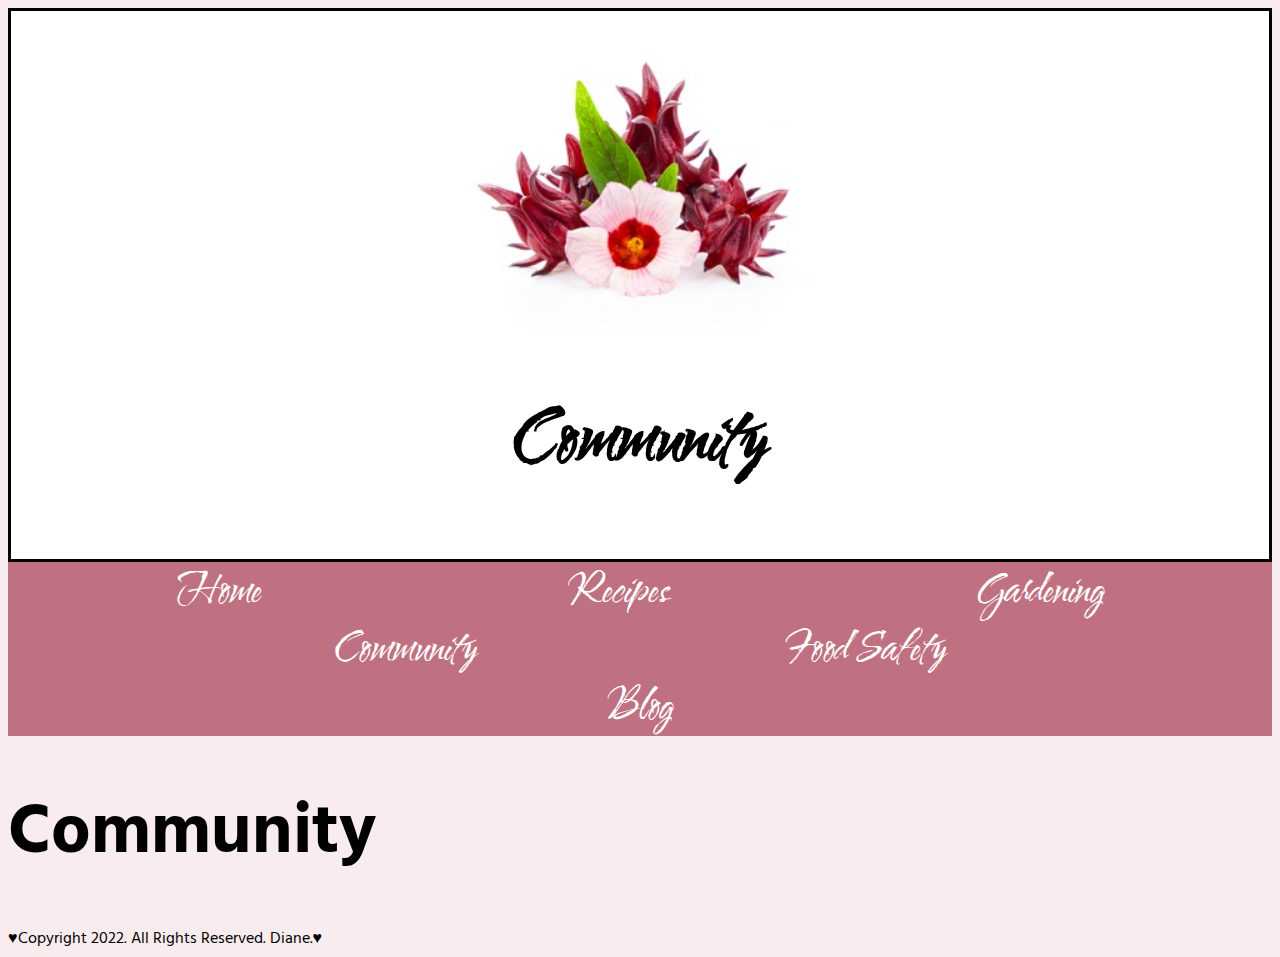
<file: community.html>
<!DOCTYPE html>
<html>
    
     
        
    <head>
       
        <title>Community</title>
        <link rel="icon" type="image/x-icon" href="favicon.ico">
        <link href="style.css" rel="stylesheet"> 
        <link rel="preconnect" href="https://fonts.googleapis.com">
        <link rel="preconnect" href="https://fonts.gstatic.com" crossorigin>
        <link href="https://fonts.googleapis.com/css2?family=Hind+Madurai:wght@300&family=Water+Brush&display=swap" rel="stylesheet">
    
     
    </head>
    <body>
    
        <div class="header">
            <img src="FG Logo Small.jpeg" width="400" />
            <h1>Community</h1>
        </div>
        
        <div class="topnav">
            <nav>
                <a class="active" href="index.html">Home</a>
                <a href="recipes.html">Recipes</a>
                <a href="gardening.html">Gardening</a>
                <a href="community.html">Community</a>
                <a href="foodsafety.html">Food Safety</a>
                <a href="Blog.html">Blog</a>
            
                    
            </nav>
        
        </div>
        <h1>Community</h1>
        
            
        
            
         <footer> ♥︎Copyright 2022. All Rights Reserved. Diane.♥︎</footer>       
    
    </body>
</html>
</file>
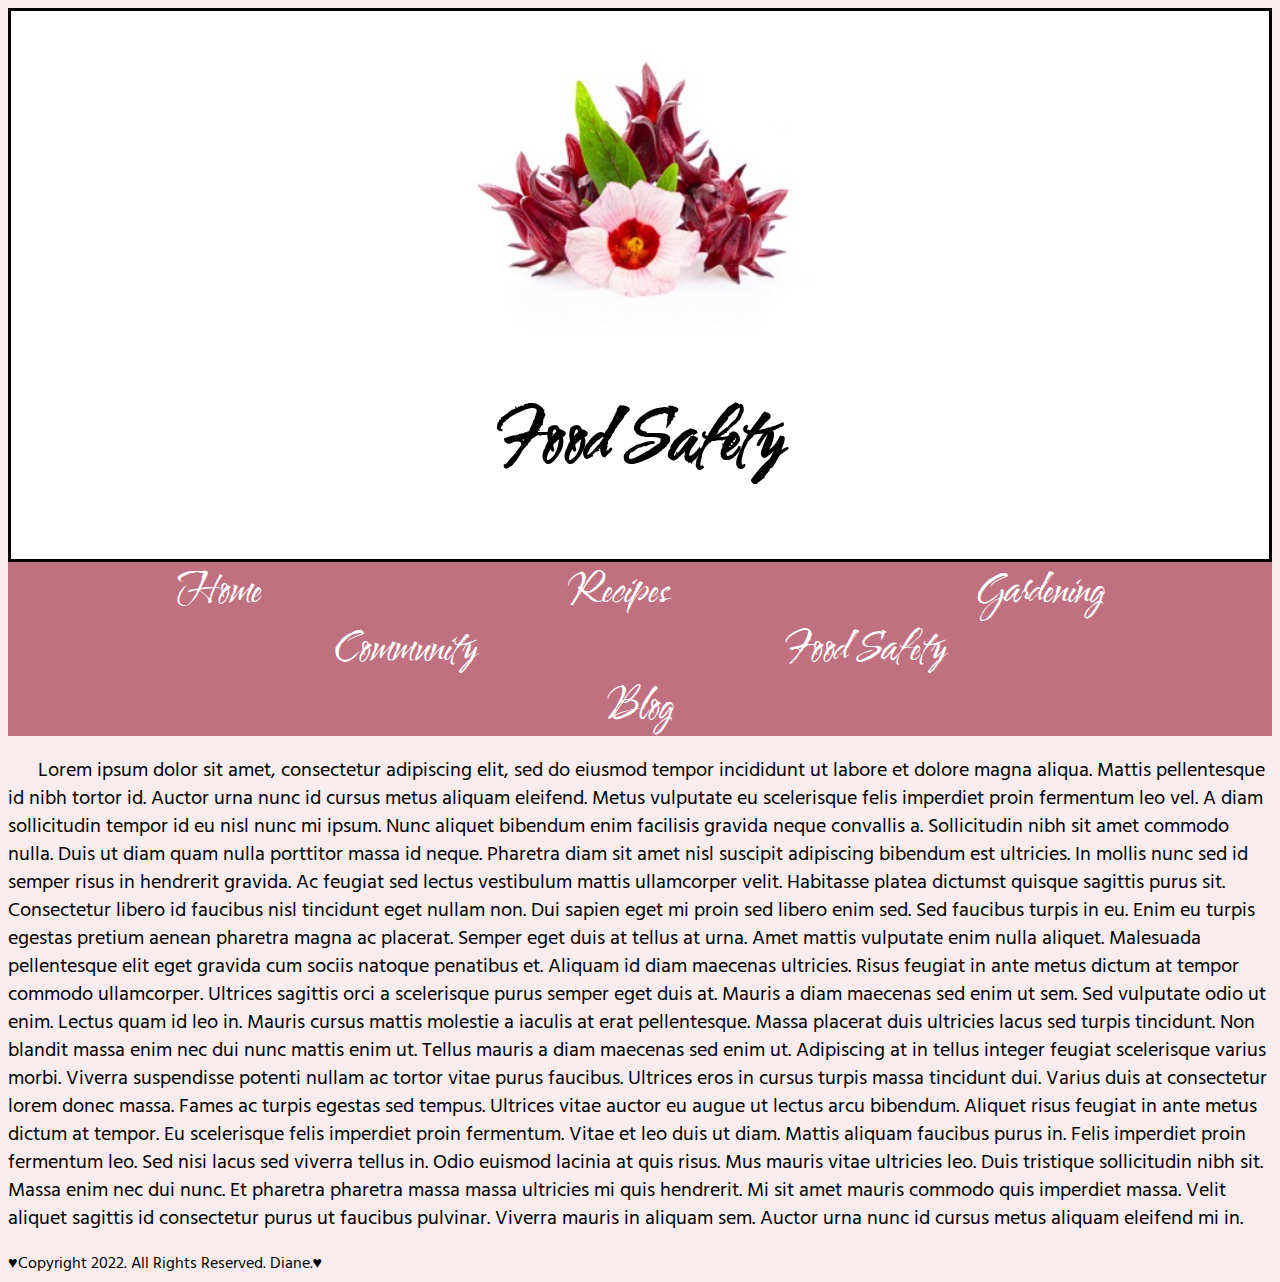
<file: foodsafety.html>
<!DOCTYPE html>
<html>
    <head>
        <title>Food Safety</title>

        <link rel="icon" type="image/x-icon" href="favicon.ico">
        <link href="style.css" rel="stylesheet"> 
        <link rel="preconnect" href="https://fonts.googleapis.com">
        <link rel="preconnect" href="https://fonts.gstatic.com" crossorigin>
        <link href="https://fonts.googleapis.com/css2?family=Hind+Madurai:wght@300&family=Water+Brush&display=swap" rel="stylesheet">
    </head>
    <body>
    
        <section class="header">
            <img src="FG Logo Small.jpeg" width="400" />
            <h1>Food Safety</h1>  
        </section>
        
        <section class="topnav">
            <nav>
                <a class="active" href="index.html">Home</a>
                <a href="recipes.html">Recipes</a>
                <a href="gardening.html">Gardening</a>
                <a href="community.html">Community</a>
                <a href="foodsafety.html">Food Safety</a>
                <a href="Blog.html">Blog</a>
            
            
            </nav>
        
        </section>
        <p>
            Lorem ipsum dolor sit amet, consectetur adipiscing elit, sed do eiusmod tempor incididunt ut labore et dolore magna aliqua. Mattis pellentesque id nibh tortor id. Auctor urna nunc id cursus metus aliquam eleifend. Metus vulputate eu scelerisque felis imperdiet proin fermentum leo vel. A diam sollicitudin tempor id eu nisl nunc mi ipsum. Nunc aliquet bibendum enim facilisis gravida neque convallis a. Sollicitudin nibh sit amet commodo nulla. Duis ut diam quam nulla porttitor massa id neque. Pharetra diam sit amet nisl suscipit adipiscing bibendum est ultricies. In mollis nunc sed id semper risus in hendrerit gravida. Ac feugiat sed lectus vestibulum mattis ullamcorper velit. Habitasse platea dictumst quisque sagittis purus sit. Consectetur libero id faucibus nisl tincidunt eget nullam non. Dui sapien eget mi proin sed libero enim sed. Sed faucibus turpis in eu. Enim eu turpis egestas pretium aenean pharetra magna ac placerat. Semper eget duis at tellus at urna. Amet mattis vulputate enim nulla aliquet. Malesuada pellentesque elit eget gravida cum sociis natoque penatibus et. Aliquam id diam maecenas ultricies.
            
            Risus feugiat in ante metus dictum at tempor commodo ullamcorper. Ultrices sagittis orci a scelerisque purus semper eget duis at. Mauris a diam maecenas sed enim ut sem. Sed vulputate odio ut enim. Lectus quam id leo in. Mauris cursus mattis molestie a iaculis at erat pellentesque. Massa placerat duis ultricies lacus sed turpis tincidunt. Non blandit massa enim nec dui nunc mattis enim ut. Tellus mauris a diam maecenas sed enim ut. Adipiscing at in tellus integer feugiat scelerisque varius morbi. Viverra suspendisse potenti nullam ac tortor vitae purus faucibus. Ultrices eros in cursus turpis massa tincidunt dui.
            
            Varius duis at consectetur lorem donec massa. Fames ac turpis egestas sed tempus. Ultrices vitae auctor eu augue ut lectus arcu bibendum. Aliquet risus feugiat in ante metus dictum at tempor. Eu scelerisque felis imperdiet proin fermentum. Vitae et leo duis ut diam. Mattis aliquam faucibus purus in. Felis imperdiet proin fermentum leo. Sed nisi lacus sed viverra tellus in. Odio euismod lacinia at quis risus. Mus mauris vitae ultricies leo. Duis tristique sollicitudin nibh sit. Massa enim nec dui nunc. Et pharetra pharetra massa massa ultricies mi quis hendrerit. Mi sit amet mauris commodo quis imperdiet massa. Velit aliquet sagittis id consectetur purus ut faucibus pulvinar. Viverra mauris in aliquam sem. Auctor urna nunc id cursus metus aliquam eleifend mi in.
          
        </p>
        
        <footer> ♥︎Copyright 2022. All Rights Reserved. Diane.♥︎</footer>
        
    </body>
</html>
</file>
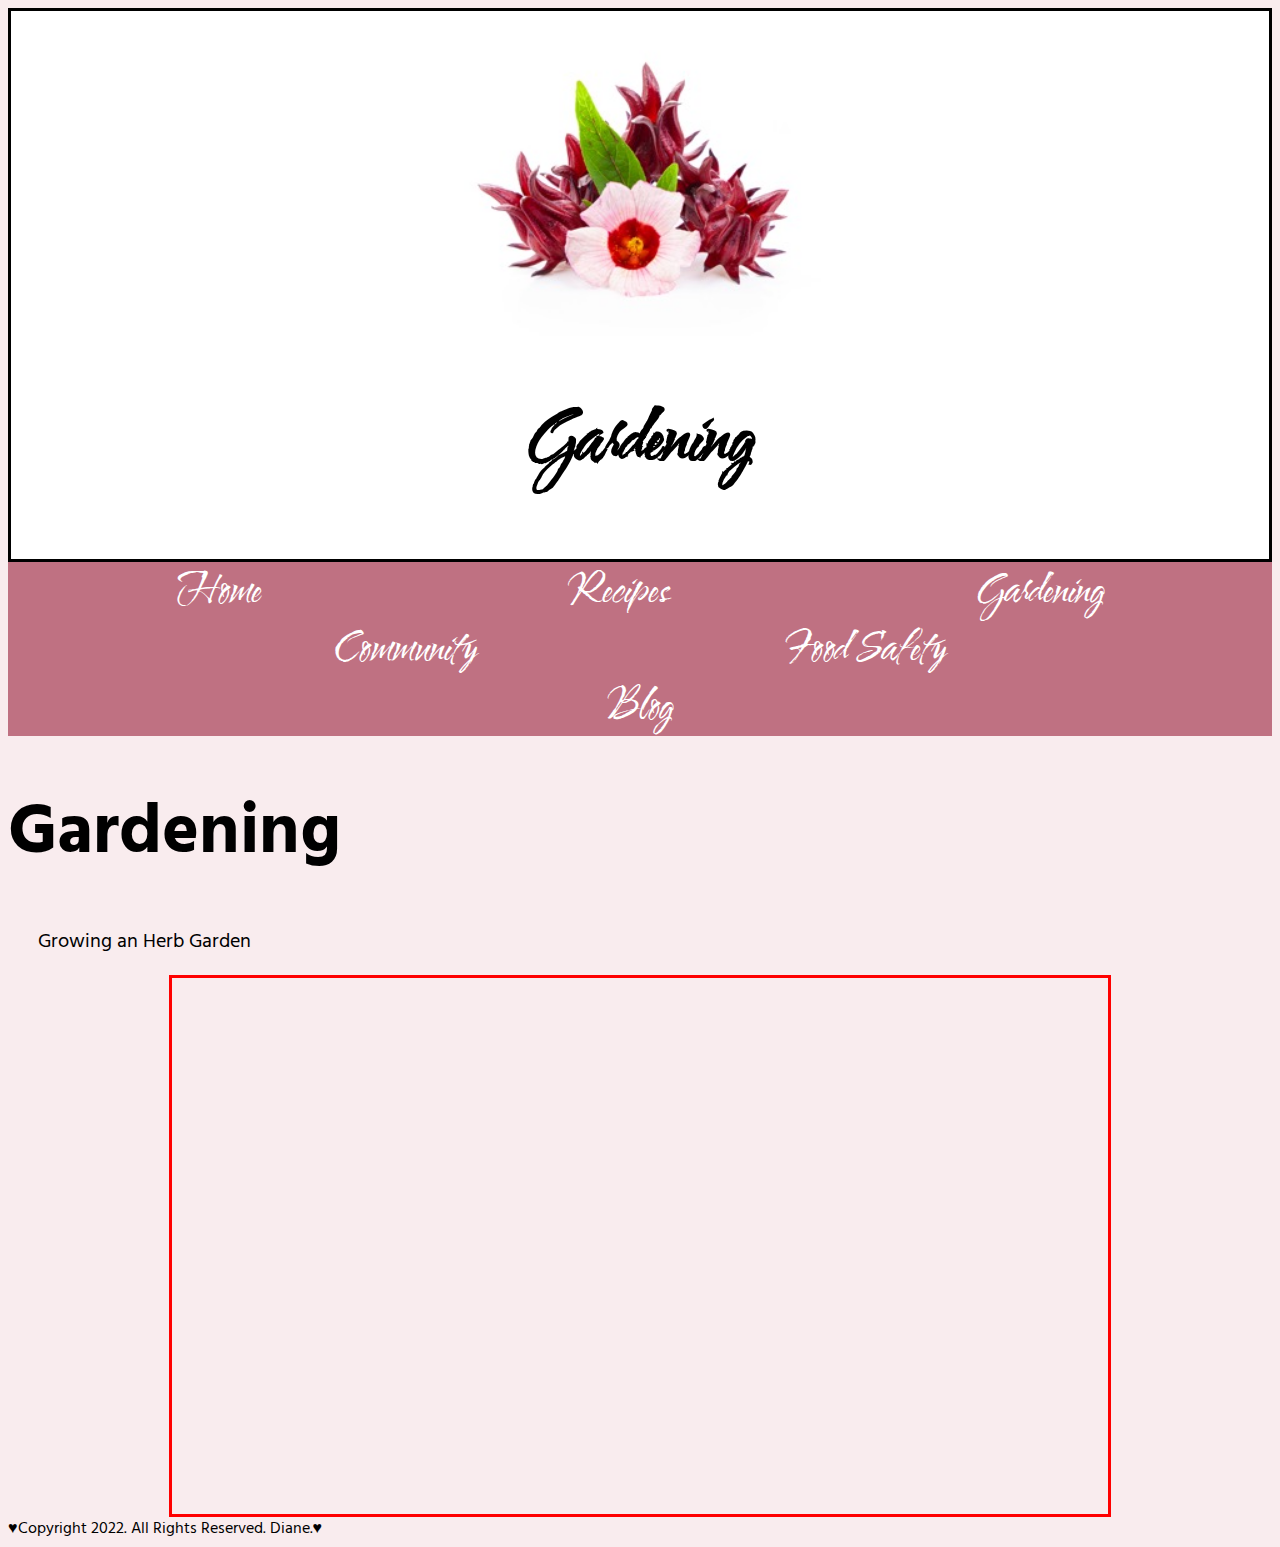
<file: gardening.html>
<!DOCTYPE html>
<html>
   
    
    
    <head>
        <meta charset="utf-8">
        <meta name="viewport" content="width=device-width, initial-scale=1">
        <title>Gardening</title>
        <link rel="icon" type="image/x-icon" href="favicon.ico">
        <link href="style.css" rel="stylesheet"> 
        <link rel="preconnect" href="https://fonts.googleapis.com">
        <link rel="preconnect" href="https://fonts.gstatic.com" crossorigin>
        <link href="https://fonts.googleapis.com/css2?family=Hind+Madurai:wght@300&family=Water+Brush&display=swap" rel="stylesheet">
        
    </head>
    <body>
    
        <section class="header">
            <img src="FG Logo Small.jpeg" width="400" />
            <h1>Gardening</h1>
        
        
        </section>
        
        <section class="topnav">
            <nav>
                <a class="active" href="index.html">Home</a>
                <a href="recipes.html">Recipes</a>
                <a href="gardening.html">Gardening</a>
                <a href="community.html">Community</a>
                <a href="foodsafety.html">Food Safety</a>
                <a href="Blog.html">Blog</a>
                
            
            </nav>
        
        </section>
        
        <h1>Gardening</h1>
        <p>Growing an Herb Garden</p>
        
        <div id="video">
            <iframe width="942" height="530" src="https://www.youtube.com/embed/gqqSvntipVI" title="How to Grow Herbs" frameborder="0" allow="accelerometer; autoplay; clipboard-write; encrypted-media; gyroscope; picture-in-picture" allowfullscreen></iframe>
        </div>
        
        <footer> ♥︎Copyright 2022. All Rights Reserved. Diane.♥︎</footer>
    </body>
  
</html>
</file>
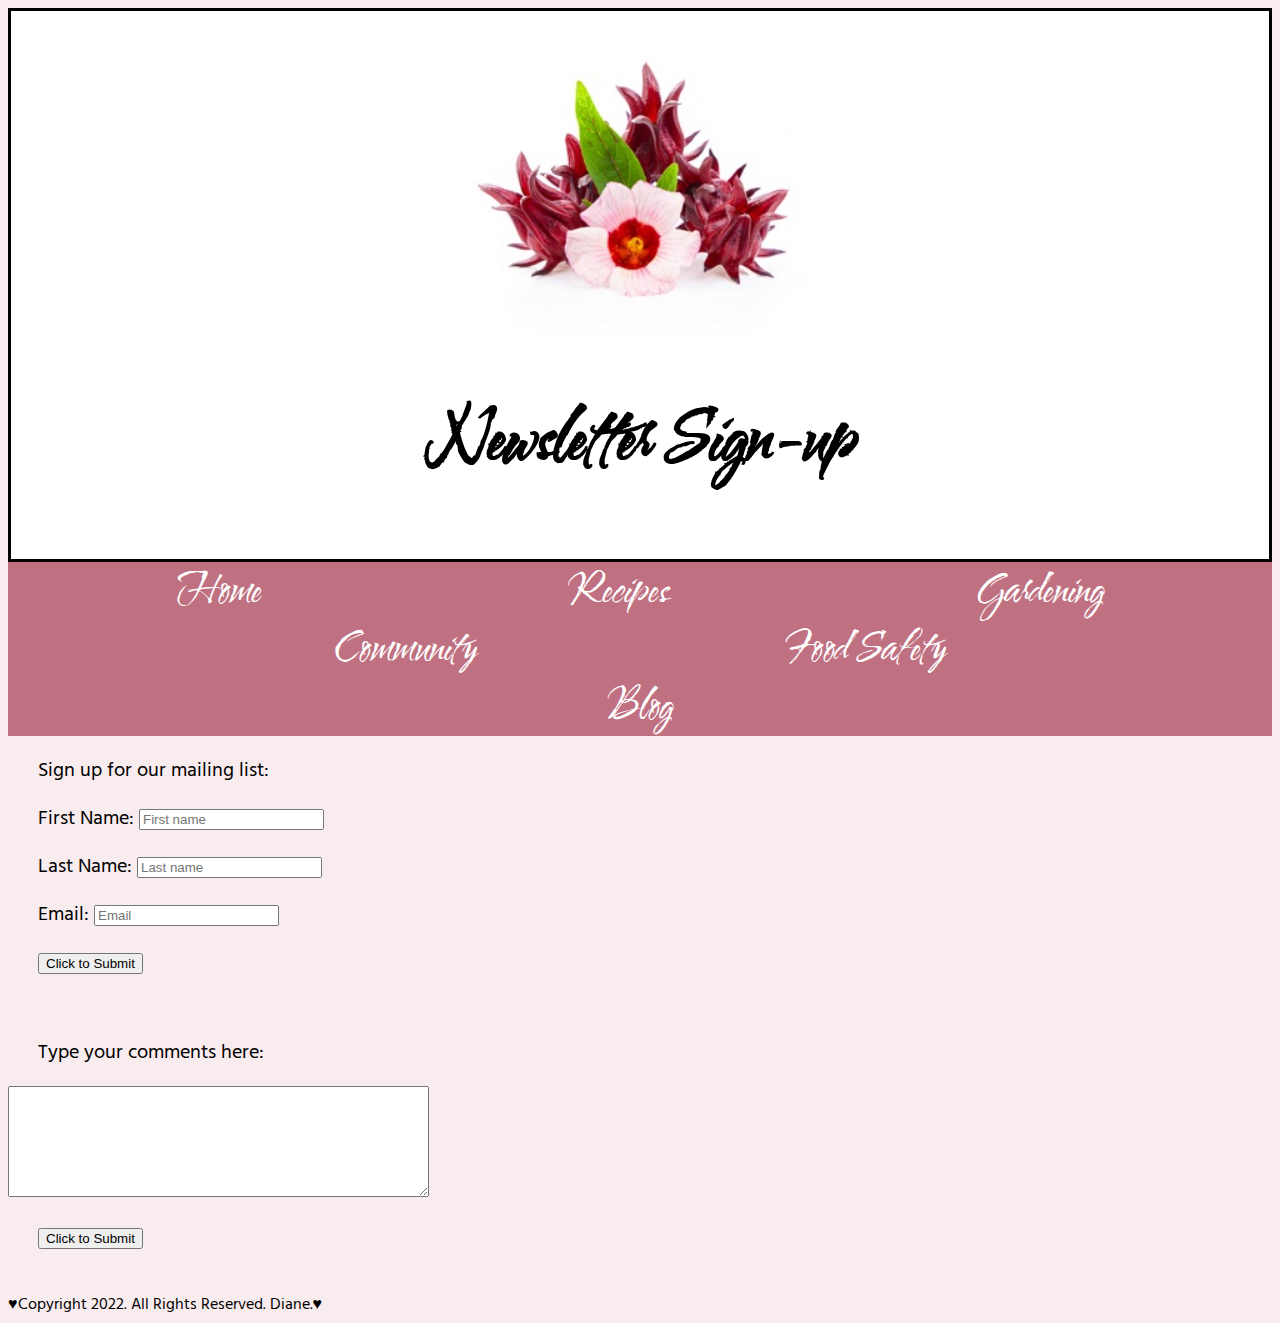
<file: newsletter.html>
<!DOCTYPE html>
<html>
   <meta charset="utf-8">
<meta name="viewport" content="width=device-width, initial-scale=1">
 
<head>
<title>Newsletter Sign-up</title>

<link rel="icon" type="image/x-icon" href="favicon.ico">
    <link href="style.css" rel="stylesheet"> 
   <link rel="preconnect" href="https://fonts.googleapis.com">
    <link rel="preconnect" href="https://fonts.gstatic.com" crossorigin>
    <link href="https://fonts.googleapis.com/css2?family=Hind+Madurai:wght@300&family=Water+Brush&display=swap" rel="stylesheet">
</head>
 <!--<style>
* {
  box-sizing: border-box;
}

body {
  margin: 0;
}

/* Style the header */
.header {
  background-color: white;
  padding: 20px;
    font-family: 'Water Brush', cursive;
  text-align: center;
}

/* Style the top navigation bar */
.topnav {
  overflow: hidden;
  background-color: #bf7182ff;
    font-family: 'Water Brush', cursive;
    
}



    
/* Navigation links */
.topnav a {
  float: left;
  padding: 12px;
  color: white;
  text-decoration: none;
  font-size: 40px;
  width: 16.66%; /* Six equal-width links*/
  text-align: center; /* If you want the text to be centered */
}

    
/* Change color on hover */
.topnav a:hover {
  background-color: #f9eceeff;
  color: black;
}
</style>
</head>-->
<body>

<div class="header">
  <img src="FG Logo Small.jpeg" width="400" />
    <h1>Newsletter Sign-up</h1>

     
</div>

<div class="topnav">
    <a class="active" href="index.html">Home</a>
  <a href="recipes.html">Recipes</a>
  <a href="gardening.html">Gardening</a>
  <a href="community.html">Community</a>
<a href="foodsafety.html">Food Safety</a>
    <a href="Blog.html">Blog</a>

        
</nav>

</div>

    
</head>  


<form action="Thankyou.html" method="post">
    
    <P>Sign up for our mailing list:</P>
    <P><label>
        First Name:
    <input type="text" placeholder="First name">
        </label></P>
    <p><label>
        Last Name:
        <input type="text" placeholder="Last name">
</label></p>
    <p><label>
        Email:
        <input type="Email" placeholder="Email">
    </label></p>

<p><input type="submit" value="Click to Submit"></p><br>
    <p>Type your comments here:</p>

    <!--- <p><label for="comments">Type in your comments here</label> -->
      <textarea id="comments" rows="7" cols="50"></textarea><br>

</p>
<p><input type="submit" value="Click to Submit"></p><br>

    

    
</form>







<footer> ♥︎Copyright 2022. All Rights Reserved. Diane.♥︎</footer>


</html>
</file>
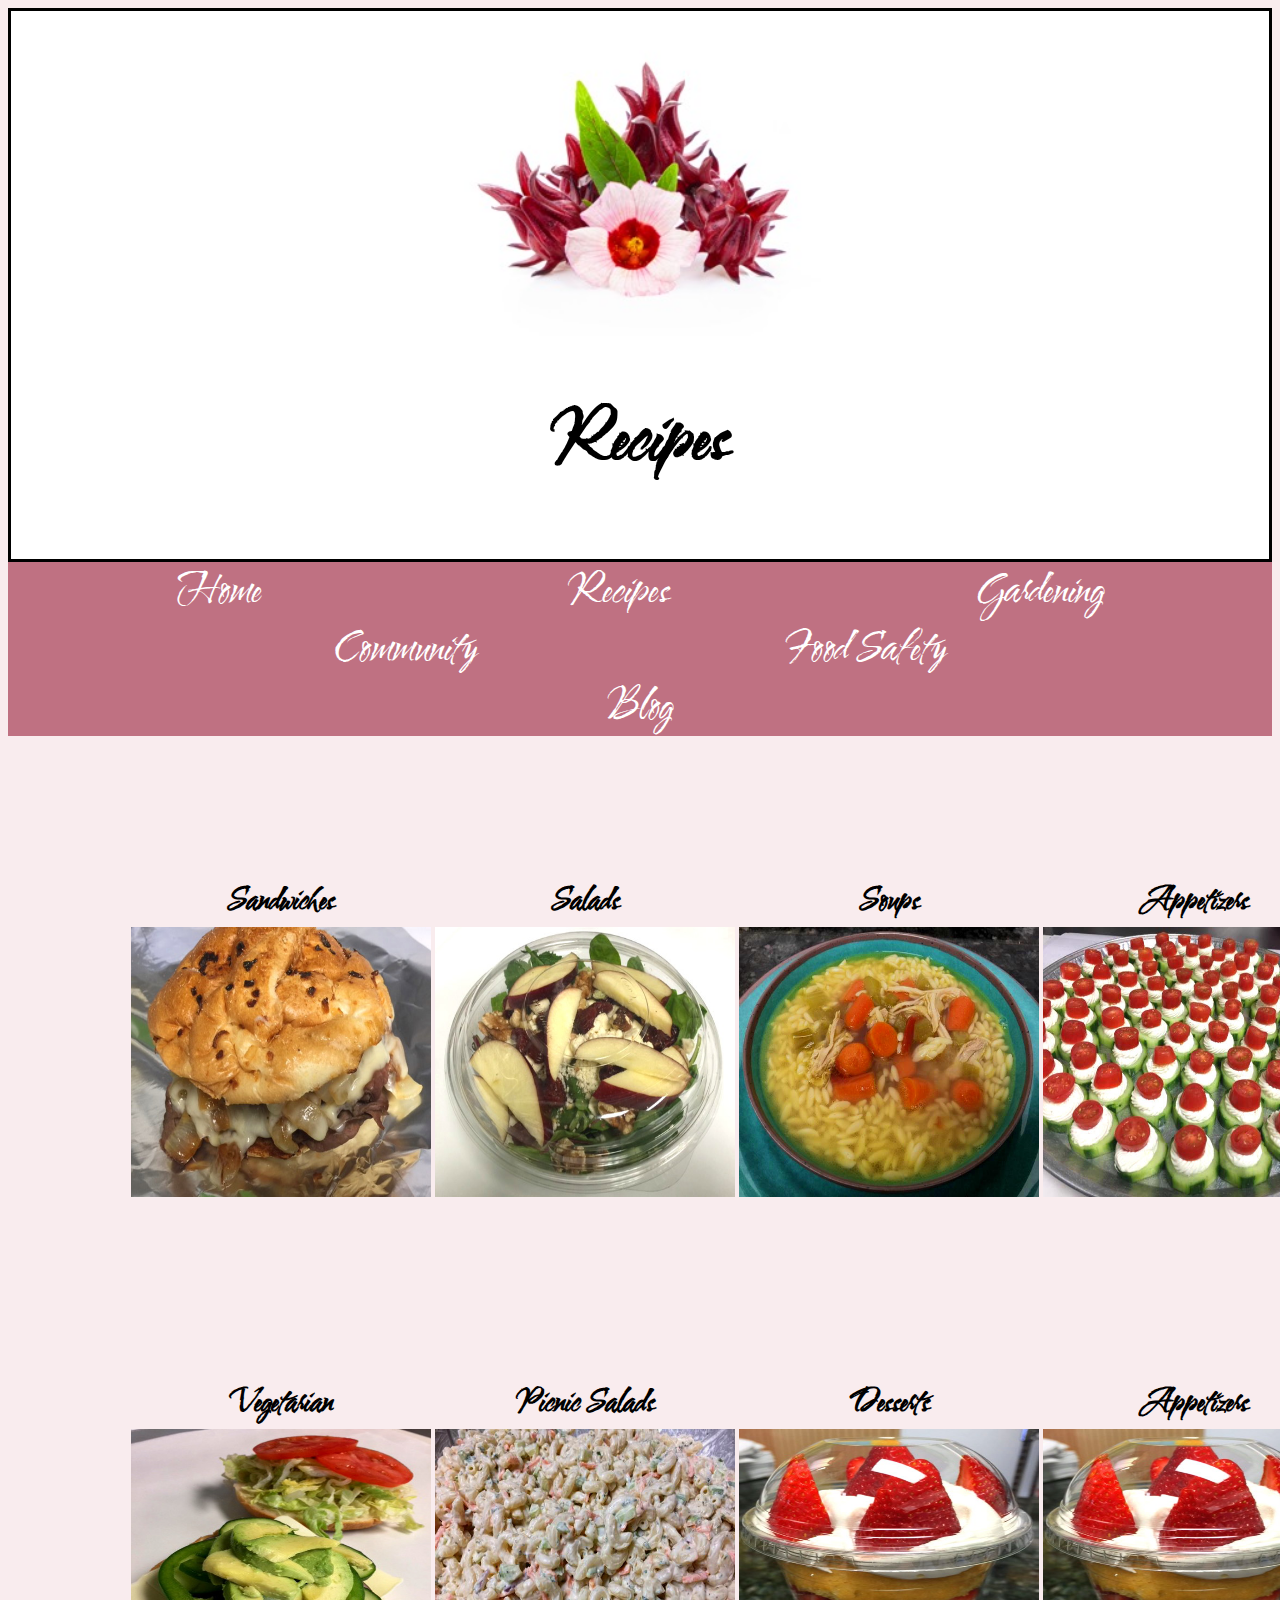
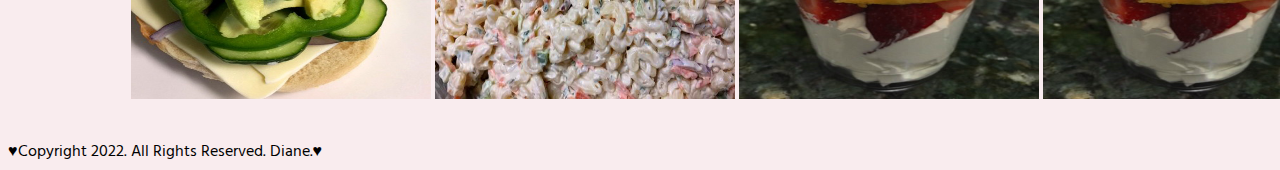
<file: recipes.html>
<!DOCTYPE html>
<html>
<head>
    <meta charset="utf-8">
    <meta name="viewport" content="width=device-width, initial-scale=1">
    <title>Recipes</title>
    <link rel="icon" type="image/x-icon" href="favicon.ico">
    <link href="style.css" rel="stylesheet">
    <link rel="preconnect" href="https://fonts.googleapis.com">
    <link rel="preconnect" href="https://fonts.gstatic.com" crossorigin>
    <link href="https://fonts.googleapis.com/css2?family=Hind+Madurai:wght@300&family=Water+Brush&display=swap" rel="stylesheet">
</head>
<body>
  <section class="header">
    <!--<div class="header"> -->
        <img src="FG Logo Small.jpeg" width="400" />
        <h1>Recipes</h1>
</section>

    <!--</div>-->
    <section class="topnav">
   <!--<div class="topnav"> -->
        <nav>
            <a class="active" href="index.html">Home</a>
            <a href="recipes.html">Recipes</a>
            <a href="gardening.html">Gardening</a>
            <a href="community.html">Community</a>
            <a href="foodsafety.html">Food Safety</a>
            <a href="Blog.html">Blog</a>


        </nav>
</section>
    </div>
   
    
    </head>
    <body>
    
         
      <section class="atable">
        <table class="atable">
          <table>
              <thead><tr>
                  <th>Sandwiches</th>
                  <th>Salads</th>
                  <th>Soups</th>
                  <th>Appetizers</th>
              </tr></thead>
              <tbody><tr>
                  <td><a href=#><img src="London Broil2.jpg" width="300" height="270"</a></td>
                      <td><img src="Apple Cranberry Walnut Salad1.jpg" width="300" height="270"</td>
                      <td><img src="Bowl of chicken orzo1.jpg" width="300" height="270"</td>
                      <td><img src="cuke tom ranch dill side top1.jpg" width="300" height="270"</td>
                  </tr></tbody>
                  <tfoot><tr>
                     <td colspan="4"></td>
                  </tr></tfoot>

              </table>
              
              
            </section>

            <section class="atable">
        <table class="atable">
          <table>
              <thead><tr>
                  <th>Vegetarian</th>
                  <th>Picnic Salads</th>
                  <th>Desserts</th>
                  <th>Appetizers</th>
              </tr></thead>
              <tbody><tr>
                  <td><a href=#><img src="Veggie sandwich1.jpg" width="300" height="270"</a></td>
                      <td><img src="Large Mac Sal Bowl1.jpg" width="300" height="270"</td>
                      <td><img src="Strawberry Shortcake Parfait2.jpg" width="300" height="270"</td>
                      <td><img src="Strawberry Shortcake Parfait2.jpg" width="300" height="270"</td>
                  </tr></tbody>
                  <tfoot><tr>
                     <td colspan="4"></td>
                  </tr></tfoot>

              </table>
              
              
            </section>
  
  
    
  
      
    
    
    
    </body>
    </html>
    
    
    

    <footer> ♥︎Copyright 2022. All Rights Reserved. Diane.♥︎</footer>

</body>

</html>
</file>
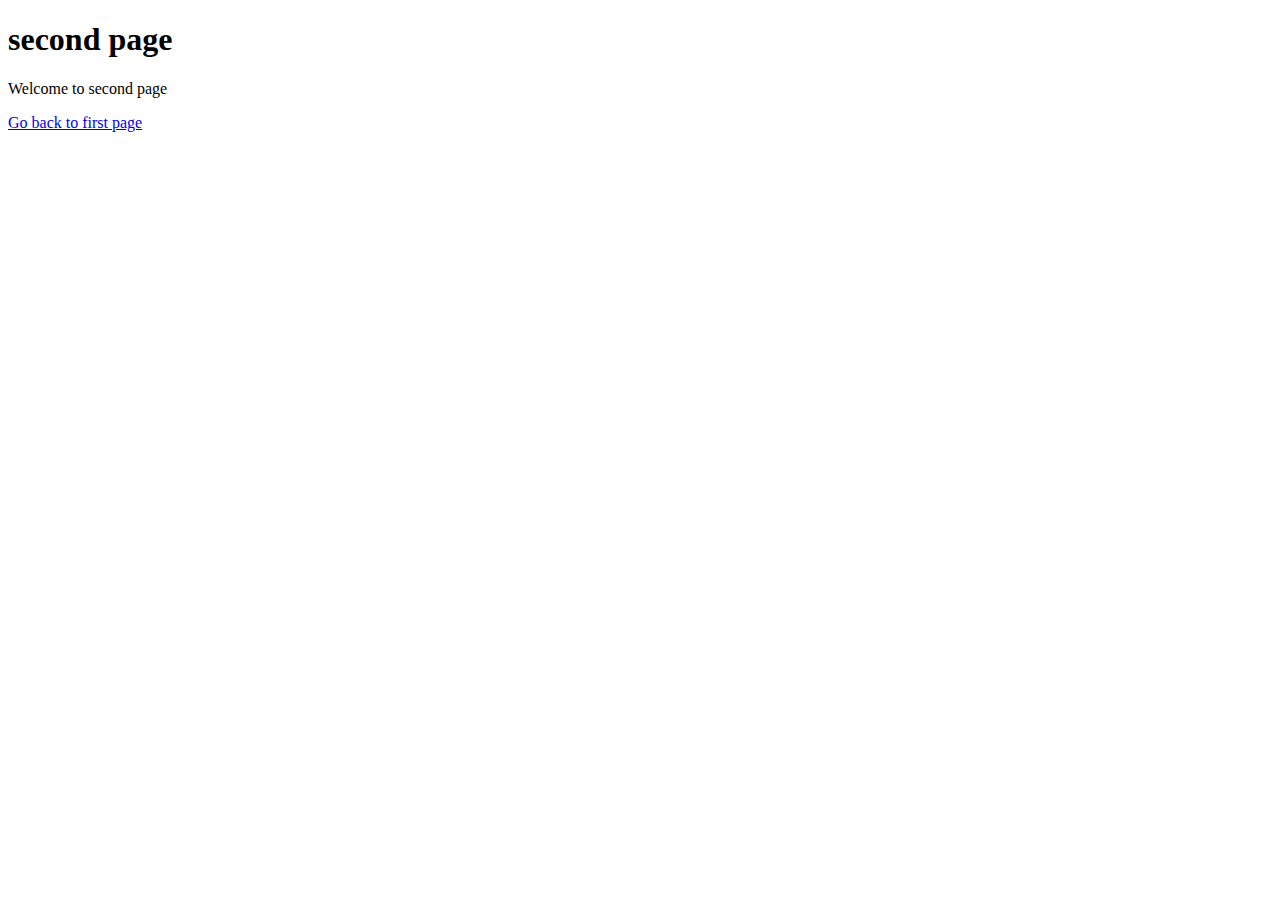
<file: Secondpage.html>
<!DOCTYPE html>
<html>

<head>

<title>My second cool webpage</title>

    
</head>

<body>
<h1>second page</h1>
    <p>Welcome to second page</p>

    <a href=index.html">Go back to first page</a>

    
</body>





    
</html>
</file>
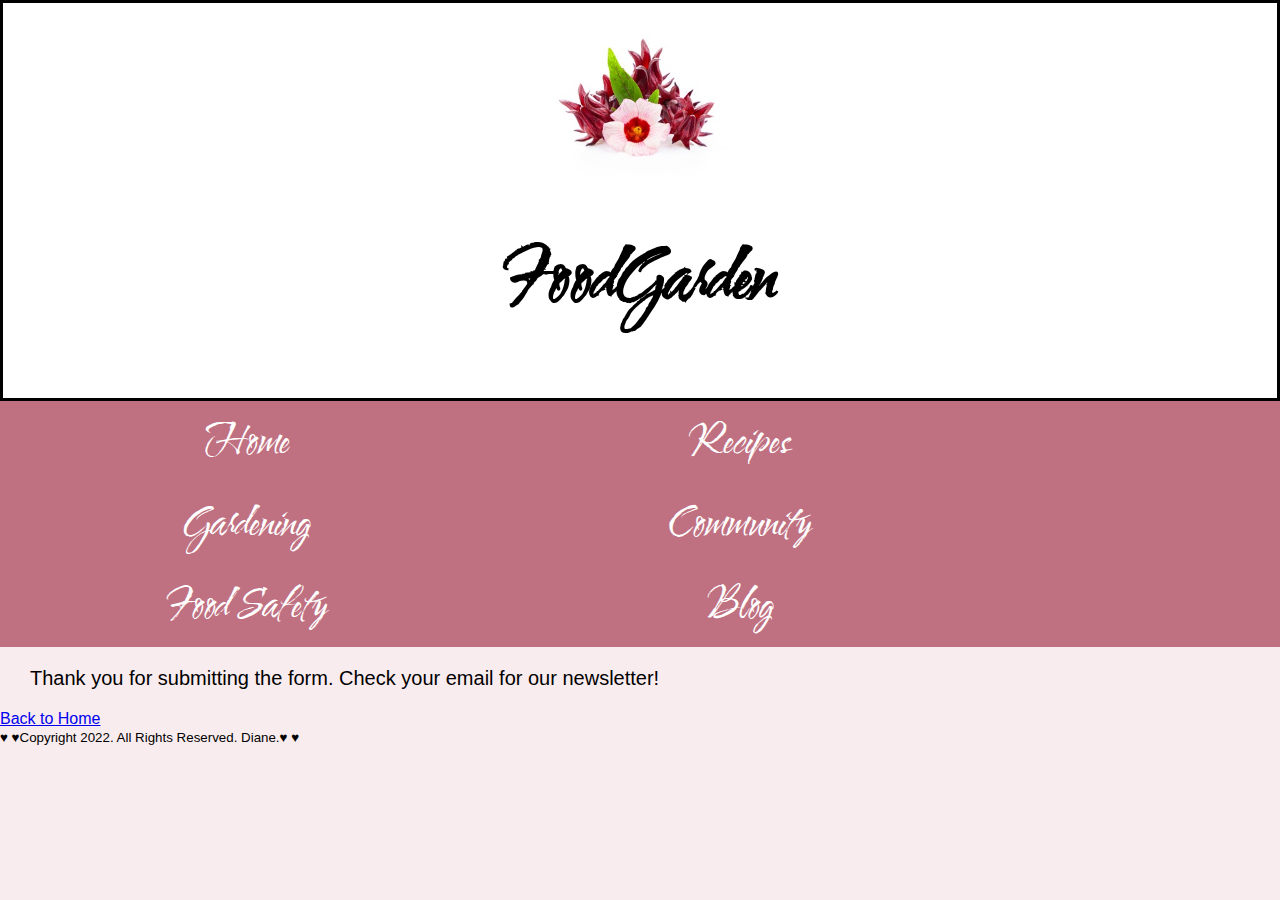
<file: Thankyou.html>
<!DOCTYPE html>
<html>
<meta charset="utf-8">
<meta name="viewport" content="width=device-width, initial-scale=1">
<head>
  
  <title>Module 3 Website</title>
  <link rel="icon" type="image/x-icon" href="favicon.ico">
    <link href="style.css" rel="stylesheet"> 
   <link rel="preconnect" href="https://fonts.googleapis.com">
    <link rel="preconnect" href="https://fonts.gstatic.com" crossorigin>
    <link href="https://fonts.googleapis.com/css2?            family=Hind+Madurai:wght@300&family=Water+Brush&display=swap" rel="stylesheet">
</head>  

    
<!-- * { -->
<!--   box-sizing: border-box; -->
<!-- } -->

<!-- body { -->
<!--   margin: 0; -->
<!-- } -->
<style>
* {
  box-sizing: border-box;
}

body {
  margin: 0;
}

/* Style the header */
.header {
  background-color: white;
  padding: 20px;
    font-family: 'Water Brush', cursive;
  text-align: center;
}

/* Style the top navigation bar */
.topnav {
  overflow: hidden;
  background-color: #bf7182ff;
    font-family: 'Water Brush', cursive;
    
}



    
/* Navigation links */
.topnav a {
  float: left;
  padding: 12px;
  color: white;
  text-decoration: none;
  font-size: 40px;
  width: 16.66%; /* Six equal-width links*/
  text-align: center; /* If you want the text to be centered */
}

    
/* Change color on hover */
.topnav a:hover {
  background-color: #f9eceeff;
  color: black;
}
</style>
<!-- /* Style the header */ -->
<!-- .header {
  background-color: white;
  padding: 20px;
  text-align: center;
}

/* Style the top navigation bar */
.topnav {
  overflow: hidden;
  background-color: #333;
}

/* Style the topnav links */
.topnav a {
  float: left;
  display: block;
  color: white;
  text-align: center;
  padding: 14px 16px;
  text-decoration: none;
}

/* Change color on hover */
.topnav a:hover {
  background-color: #f9eceeff;
  color: black;
} -->
</style>
</head>
<body>

<div class="header">
  <img src="FG Logo Small.jpeg" width="200" />
    <h1>FoodGarden</h1>
</div>

<div class="topnav">
  <a class="active" href="index.html">Home</a>
    <a href="recipes.html">Recipes</a>
  <a href="gardening.html">Gardening</a>
  <a href="community.html">Community</a>
<a href="foodsafety.html">Food Safety</a>
   <a href="Blog.html">Blog</a> 
</div>

    
    <head>
<title>Module 3 Website</title>
    
</head>

<body>
   <p>Thank you for submitting the form.  Check your email for our newsletter!</p>
    <a href="index.html">Back to Home</a>
       
    </body>








<footer><small>♥︎ ♥︎Copyright 2022. All Rights Reserved. Diane.♥︎ ♥︎</small></footer>
    
</html>
</file>
<file: style.css>
* {
  box-sizing: border-box;
}

body {
    margin: 500;
    padding: 100;
    font-family: 'Hind Madurai', sans-serif;
    background-color: #f9eceeff;
/*     text-align: center; */
}

/* Style the header */
.header {
  background-color: white;
  padding: 20px;
    font-family: 'Water Brush', cursive;
  text-align: center;
/*     Border - 3 separate lines
---------------------------------- */
    
/*  border-width: 5px;
    border-style: solid;
    border-color: black; */

/*     Border shortcut - 1 line
---------------------------------- */


border: 3px solid black;
/* background-image: linear-gradient(to left, #bf7182ff , white); */
}
/* Create two unequal columns that floats next to each other */
/* Left column */
.leftcolumn {
    float: left;
    width: 75%;
}
    /* Right column */
.rightcolumn {
    float: left;
    width: 25%;
    padding-left: 20px;
    
}
/* Add a card effect for articles */
.card {
    background-color: white;
    padding: 20px;
    margin-top: 20px;
  }
  
  /* Clear floats after the columns */
  .row:after {
    content: "";
    display: table;
    clear: both;
  }
/* Descendant selectors - Select an image inside a div and style the image this way(below) */
/* div img {
    border-radius: 50%;
} */

/* Style the top navigation bar */
.topnav {
/*     overflow: hidden; */
    background-color: #bf7182ff;
    font-family: 'Water Brush', cursive;
    text-align: center;
}

/* add float back in that was removed for project 3/*
/* Navigation links */
/*.topnav a {
    float: left;
    padding: 12px;
    color: white;
    text-decoration: none;
    font-size: 40px;
    width: 16.66%; /* Six equal-width links*/
    /*text-align: center; /* If you want the text to be centered */
 /* }
    
/* Navigation links */
.topnav a {
/*   float: left; */
     padding: 0px 12px 0px 12px;  /* Top right bottom left. Think of a clock, clockwise */ 
    margin: 0px 140px 0px 140px; /* Top right bottom left. Think of a clock, clockwise */
    
    color: white;
    text-decoration: none;
    font-size: 40px;
    width: 40%; /* Six equal-width links*/ 
    text-align: center; /* If you want the text to be centered */ 
} 

    
/* Change color on hover */
.topnav a:hover {
  background-color: #f9eceeff;
  color: black;
}
.atable {

  border: 0px;
  padding: 20px;
  font-family: 'Water Brush', cursive;
  font-size: 30px;
  width: 100%;
 /* border-collapse: collapse;*/
  border-spacing: 100px;
  margin-left: 100px;
  margin-right: auto;
  margin-top: 40px;
  margin-bottom: 0px;
  
}
/*-----------------------------------------------------------------------------------------------------------------------------*/
p {
    color: black;font-size: 20px;
    text-indent: 30px;
 }

h1 {
    font-size: 70px;
}

.buttonClass {
    font-size: 20px;
    font-family:'sans-serif';
    width:1000px;
    height:100px;
    border-width:1px;
    color:#fff;
    border-color:#3b6e22;
    font-weight:bold;
    border-top-left-radius:7px;
    border-top-right-radius:7px;
    border-bottom-left-radius:7px;
    border-bottom-right-radius:7px;
    box-shadow:inset 0px 1px 0px 0px #9acc85;
    background:linear-gradient(#74ad5a, #68a54b);
    padding: 7px;
    text-decoration: none;
}

.buttonClass:hover {
    background: linear-gradient(#68a54b, #74ad5a);
    text-decoration: underline;
}
.center {
    display: block;
    margin-left: auto;
    margin-right: auto;
    width: 50%;
  }           
/* b { */
/*     background-color: lavender-blush: #f9eceeff; */
/*     color: red; */

/* .firstParagraph{ */
/*     background-color: yellow; */

/* .othertext{ */
/*     background-color: blue; */
/*     color: white; */
/* } */ 

/* Id named video */
#video {
    border: 3px solid red;
    width: 942px;
    margin: 0px auto 0px auto; /* T R B L */
}



/* SCSS HEX */
/* white: #fefefeff;
white-2: #ffffffff;
lavender-blush: #f9eceeff;
cinnamon-satin: #bf7182ff;
baby-pink: #e2b6b9ff;



font-family: 'Hind Madurai', sans-serif;
font-family: 'Water Brush', cursive; */
</file>
